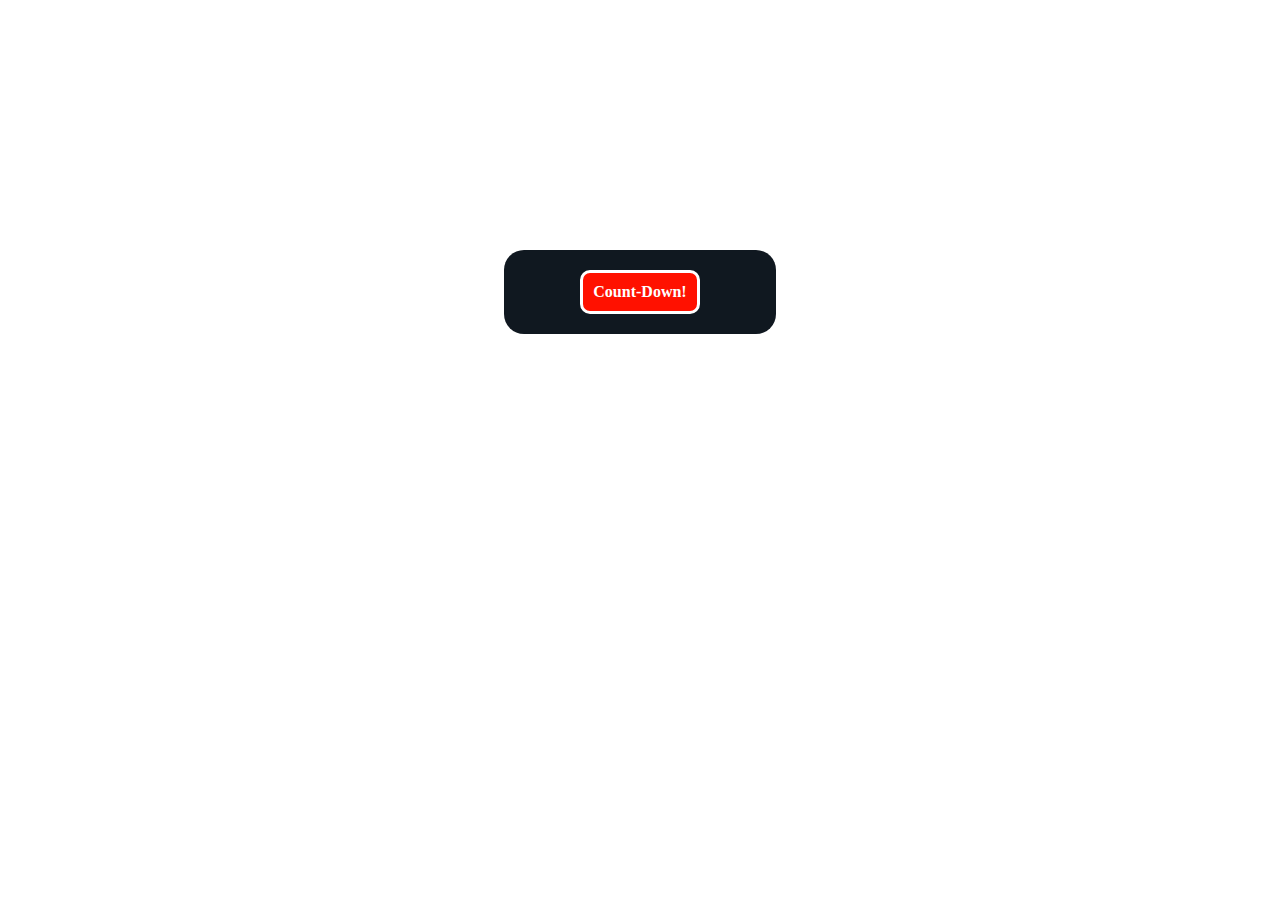
<file: index.html>
<!DOCTYPE html>
<html lang="en">
<head>
    <meta charset="UTF-8">
    <meta http-equiv="X-UA-Compatible" content="IE=edge">
    <meta name="viewport" content="width=device-width, initial-scale=1.0">
    <title>Body Color</title>
    <style>
        div{
            font-family: Georgia, 'Times New Roman', Times, serif;
            color: white;
            margin: 250px auto;
            background-color: #101820FF;
            width: 20%;
            /* border: 3px solid rgb(145, 0, 0); */
            border-radius: 20px;
            padding: 10px;
            text-align: center;

        }
        input{
            color: white;
            font-family: "Roboto", 'Times New Roman', Times, serif;
            font-weight: bold; 
            font-size: medium;
            margin: 10px auto;
            padding: 10px;
            background-color: rgb(255, 17, 0);
            border: 3px solid rgb(255, 255, 255);
            border-radius: 10px;
        }
        p{
            display:none;
            font-weight: bold;
        }
    </style>
    <script>
        
        var colors= ["Blue ", "Green", "Red", "Orange", "Violet", "Indigo", "Yellow", "green","BlueViolet", "BurlyWood", "LawnGreen"];
        var index = 0;
        var countDown= 10;
        
        function changeColor(){
            document.getElementById('text').style.display = 'block';
            document.getElementById('text').innerHTML = "count<br>" + countDown;
            document.getElementById('btn').disabled = true;
            if(countDown < 0) close();
            document.body.style.background = colors[index];
            index++;
            countDown--;
        }


        function timer(){
            setInterval(changeColor, 1000);
        }
    </script>
</head>
<body>
    <div>
    <input type="button" id="btn" value="Count-Down!" onclick="timer()">
    <p id="text"></p>
    </div>
</body>
</html>
</file>
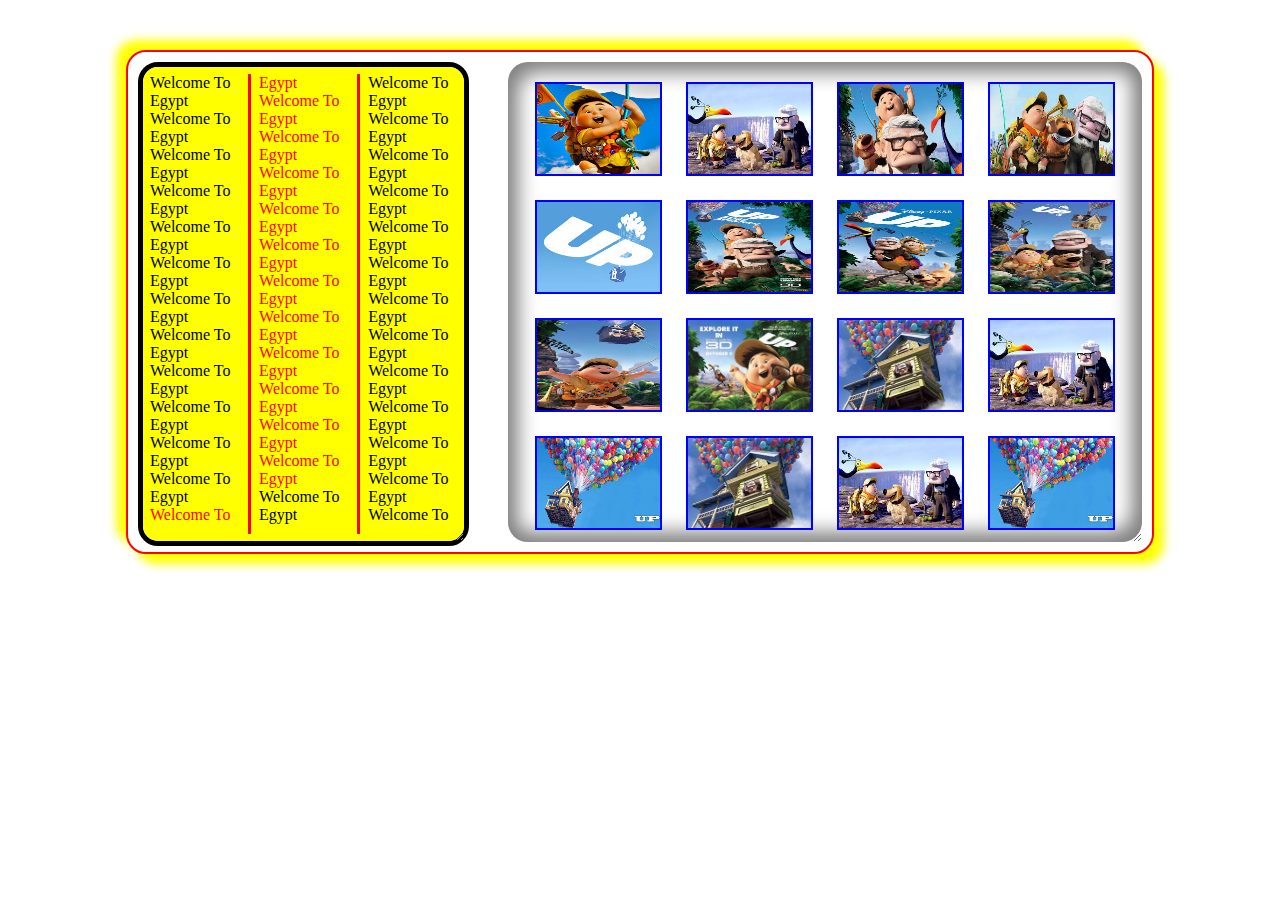
<file: Project1/first.html>
<!DOCTYPE html>
<html lang="en">

<head>
    <meta charset="UTF-8">
    <meta http-equiv="X-UA-Compatible" content="IE=edge">
    <meta name="viewport" content="width=device-width, initial-scale=1.0">
    <link rel="stylesheet" href="main.css">
    <title>Abanob</title>
</head>

<body>
    <section class="container">
        <div class="div1">
            <SPan>
                Welcome To Egypt
                Welcome To Egypt
                Welcome To Egypt
                Welcome To Egypt
                Welcome To Egypt
                Welcome To Egypt
                Welcome To Egypt
                Welcome To Egypt
                Welcome To Egypt
                Welcome To Egypt
                Welcome To Egypt
                Welcome To Egypt
                <mark>
                    Welcome To Egypt
                    Welcome To Egypt
                    Welcome To Egypt
                    Welcome To Egypt
                    Welcome To Egypt
                    Welcome To Egypt
                    Welcome To Egypt
                    Welcome To Egypt
                    Welcome To Egypt
                    Welcome To Egypt
                    Welcome To Egypt
                    Welcome To Egypt
                </mark>
                Welcome To Egypt
                Welcome To Egypt
                Welcome To Egypt
                Welcome To Egypt
                Welcome To Egypt
                Welcome To Egypt
                Welcome To Egypt
                Welcome To Egypt
                Welcome To Egypt
                Welcome To Egypt
                Welcome To Egypt
                Welcome To Egypt
                Welcome To Egypt
                Welcome To Egypt
                Welcome To Egypt
                Welcome To Egypt
                Welcome To Egypt
                Welcome To Egypt
                Welcome To Egypt
                Welcome To Egypt
            </SPan>
        </div>
        <div class="div2">
            <img src="./photo/1.jpg" alt="">
            <img src="./photo/12.jpg" alt="">
            <img src="./photo/3.jpg" alt="">
            <img src="./photo/4.jpg" alt="">
            <img src="./photo/5.jpg" alt="">
            <img src="./photo/6.jpg" alt="">
            <img src="./photo/7.jpg" alt="">
            <img src="./photo/8.jpg" alt="">
            <img src="./photo/9.jpg" alt="">
            <img src="./photo/10.jpg" alt="">
            <img src="./photo/11.jpg" alt="">
            <img src="./photo/12.jpg" alt="">
            <img src="./photo/13.jpg" alt="">
            <img src="./photo/11.jpg" alt="">
            <img src="./photo/12.jpg" alt="">
            <img src="./photo/13.jpg" alt="">
            <img src="./photo/11.jpg" alt="">
            <img src="./photo/12.jpg" alt="">
            <img src="./photo/13.jpg" alt="">
            <img src="./photo/13.jpg" alt="">
        </div>
    </section>
</body>

</html>
</file>
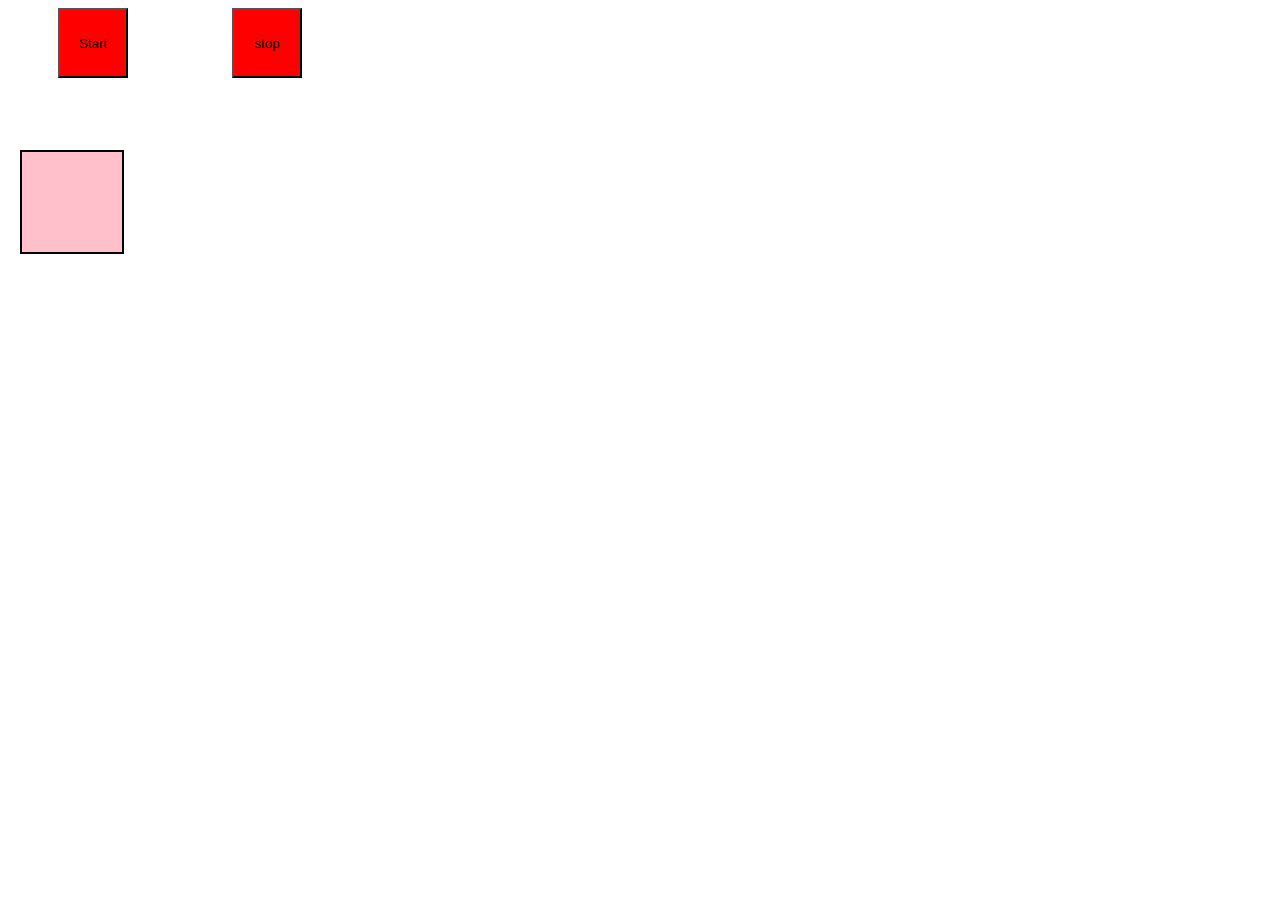
<file: Task 1/html.html>
<!DOCTYPE html>
<html lang="en">

<head>
    <meta charset="UTF-8">
    <meta http-equiv="X-UA-Compatible" content="IE=edge">
    <meta name="viewport" content="width=device-width, initial-scale=1.0">
    <link rel="stylesheet" href="css.css">
    <title>Document</title>
</head>

<body>
    <button  onclick="start()">Start</button>
    <button  onclick="stop()">stop</button>

    <section id="sec"></section>
    <script src="js.js"></script>
</body>

</html>
</file>
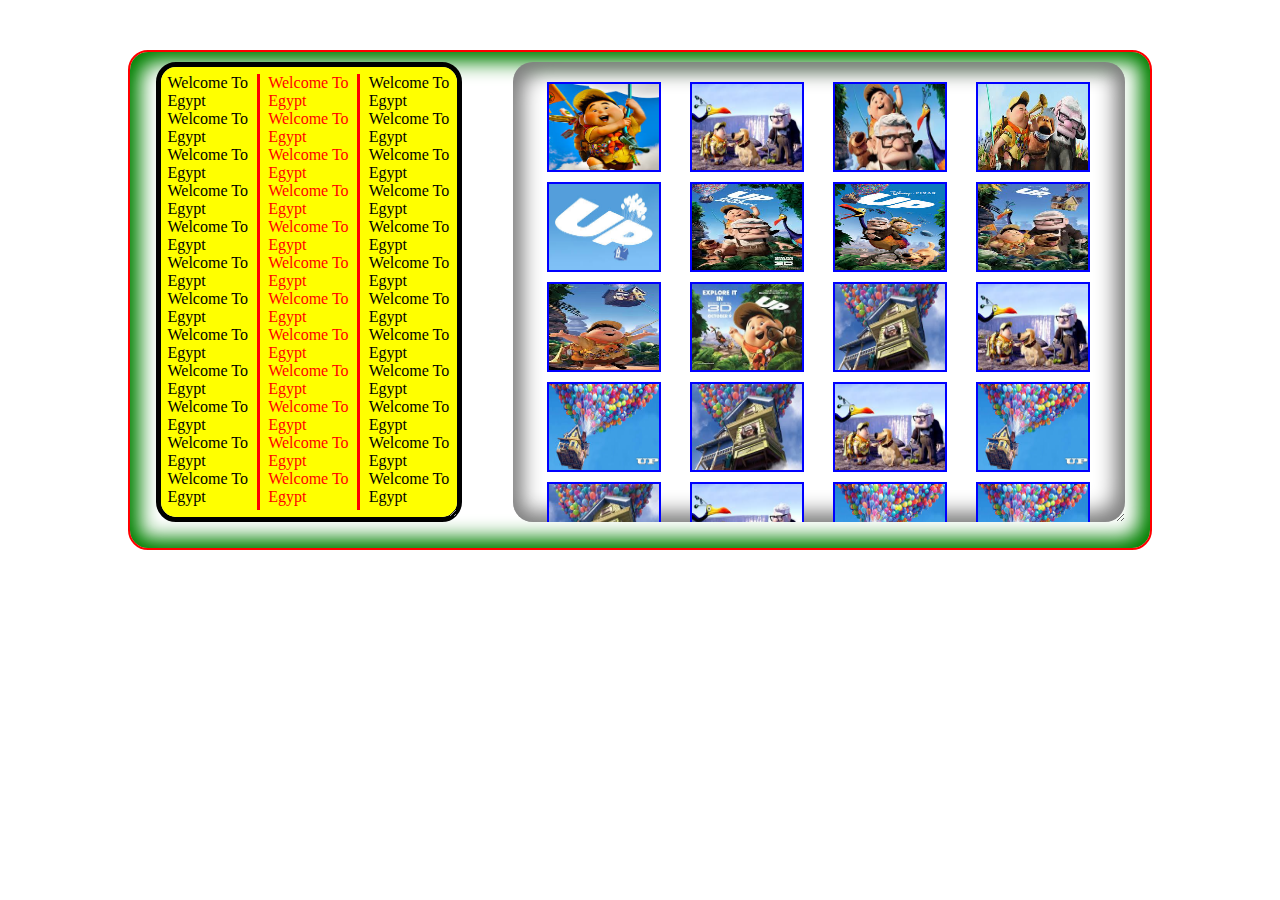
<file: Task 2/html.html>
<!DOCTYPE html>
<html lang="en">

<head>
    <meta charset="UTF-8">
    <meta http-equiv="X-UA-Compatible" content="IE=edge">
    <link rel="stylesheet" href="css.css">
    <meta name="viewport" content="width=device-width, initial-scale=1.0">
    <link rel="stylesheet" href="">
    <title>Document</title>
</head>

<body>
    <section class="container">
        <div class="div1">
            <SPan>
                Welcome To Egypt
                Welcome To Egypt
                Welcome To Egypt
                Welcome To Egypt
                Welcome To Egypt
                Welcome To Egypt
                Welcome To Egypt
                Welcome To Egypt
                Welcome To Egypt
                Welcome To Egypt
                Welcome To Egypt
                Welcome To Egypt
                <mark>
                    Welcome To Egypt
                    Welcome To Egypt
                    Welcome To Egypt
                    Welcome To Egypt
                    Welcome To Egypt
                    Welcome To Egypt
                    Welcome To Egypt
                    Welcome To Egypt
                    Welcome To Egypt
                    Welcome To Egypt
                    Welcome To Egypt
                    Welcome To Egypt
                </mark>
                Welcome To Egypt
                Welcome To Egypt
                Welcome To Egypt
                Welcome To Egypt
                Welcome To Egypt
                Welcome To Egypt
                Welcome To Egypt
                Welcome To Egypt
                Welcome To Egypt
                Welcome To Egypt
                Welcome To Egypt
                Welcome To Egypt
                Welcome To Egypt
                Welcome To Egypt
                Welcome To Egypt
                Welcome To Egypt
                Welcome To Egypt
                Welcome To Egypt
                Welcome To Egypt
                Welcome To Egypt
            </SPan>
        </div>
        <div class="div2">
            <div class="dd">
                <img src="./photo/1.jpg" alt="">
                <img src="./photo/12.jpg" alt="">
                <img src="./photo/3.jpg" alt="">
                <img src="./photo/4.jpg" alt="">
            </div>
            <div class="dd">
                <img src="./photo/5.jpg" alt="">
                <img src="./photo/6.jpg" alt="">
                <img src="./photo/7.jpg" alt="">
                <img src="./photo/8.jpg" alt="">
            </div>
            <div class="dd">
                <img src="./photo/9.jpg" alt="">
                <img src="./photo/10.jpg" alt="">
                <img src="./photo/11.jpg" alt="">
                <img src="./photo/12.jpg" alt="">
            </div>
            <div class="dd">
                <img src="./photo/13.jpg" alt="">
                <img src="./photo/11.jpg" alt="">
                <img src="./photo/12.jpg" alt="">
                <img src="./photo/13.jpg" alt="">
            </div>
            <div class="dd">
                <img src="./photo/11.jpg" alt="">
                <img src="./photo/12.jpg" alt="">
                <img src="./photo/13.jpg" alt="">
                <img src="./photo/13.jpg" alt="">
            </div>
        </div>
    </section>
</body>

</html>
</file>
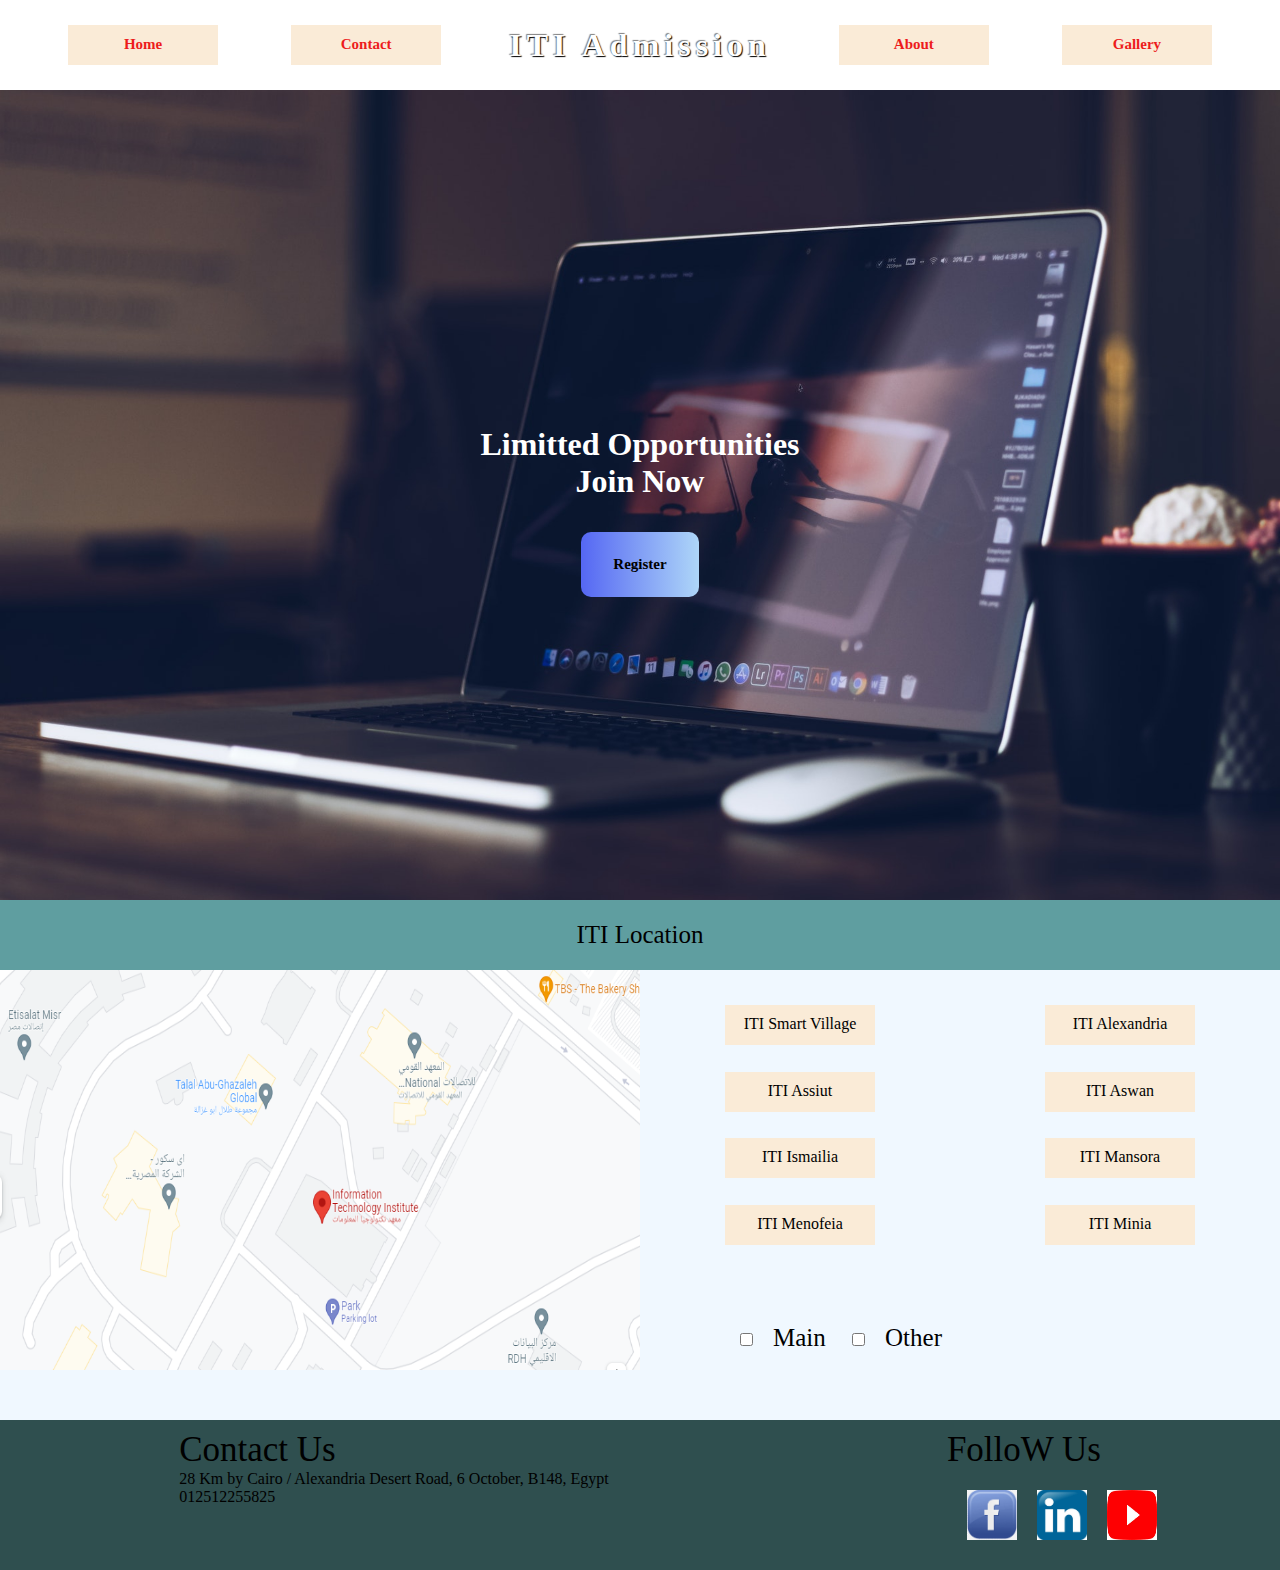
<file: Task 3/layoutusingflex.html>
﻿<!DOCTYPE html>
<html>

<head>
    <meta charset="utf-8" />
    <link rel="stylesheet" href="css.css">
    <title></title>
    <style>

    </style>
</head>

<body>
    <ul>
        <li><a href="#">Home</a></li>
        <li><a href="#">Contact</a></li>
        <h1>ITI Admission</h1>
        <li><a href="#">About</a></li>
        <li><a href="#">Gallery</a></li>
    </ul>
    <div class="intro">
        <h2>Limitted Opportunities <br /> Join Now</h2>
        <button>Register</button>
    </div>
    <div class="iti">ITI Location</div>
    <div class="cont">
        <div class="map">
            <img src="./images/120.png" alt="">
        </div>
        <div class="contt">
            <div class="u">
                <ul class="ui-first">
                    <li id="smart">ITI Smart Village</li>
                    <li id="others1">ITI Assiut</li>
                    <li id="others2">ITI Ismailia</li>
                    <li id="others3">ITI Menofeia</li>
                </ul>
                <ul class="ui-second">
                    <li id="others4">ITI Alexandria</li>
                    <li id="others5">ITI Aswan</li>
                    <li id="others6">ITI Mansora</li>
                    <li id="others7">ITI Minia</li>
                </ul>
            </div>
            <div class="check">
                <input type="checkbox" name="Main" id="ma">Main
                <input type="checkbox" name="Other" id="ot">Other
            </div>


        </div>
    </div>
    <section>
        <div>
            <div><span> Contact Us </span></div>
            <div> 28 Km by Cairo / Alexandria Desert Road, 6 October, B148, Egypt </div>
            <div>012512255825</div>
        </div>
        <div class="mmm">
            <span>FolloW Us</span>
            <div class="pics">
                <a href="https://www.facebook.com/ITIchannel/"><img src="./images/10.png" alt=""
                        url="https://www.facebook.com/ITIchannel/"></a>
                <a href="https://www.linkedin.com/school/information-technology-institute-iti-/mycompany/verification/">
                    <img src="./images/20.jpg" alt=""></a>
                <a href="https://www.youtube.com/@itichannel"> <img src="./images/30.jpg" alt=""> </a>

            </div>
        </div>
    </section>
    <script src="js.js"></script>
</body>

</html>
</file>
<file: Project1/main.css>
@media all and (orientation:portrait) {
    *
    {
        margin: 0;
        padding: 0;
    }
.container
{
    width: 80%;
    height: 500px;
    border: 2px solid red;
    margin: auto;
    box-shadow:yellow 10px 10px 10px, yellow -10px -10px 10px;
    box-shadow:green 10px 10px 20px inset, green -10px -10px 20px inset;
    margin-top: 50px;
    border-radius: 20px;
    transition :transform 2s ;
    clear: both;
}
.container:hover
{
    transform: skew(0deg);
}
.container:active
{
    transform: scale(0.5);
    box-shadow:red 10px 10px 10px, red -10px -10px 10px;

}


.div1
{
    width: 30%;
    height: 460px;
    background-color: yellow;
    margin: 10px;
    float: left;
    border-radius: 20px;
    padding: 7px;
    overflow:auto;
    border: 5px solid black;
    border-radius: 20px;
    resize:both;
    opacity: 5px;
    overflow-x: scroll;

}

.div2
{

    width: 60%;
    height: 460px;
    padding: 25px;
    margin: 10px;
    float: right;
    border-radius: 20px;
    resize:both;
    text-align: center;
    /* overflow-y: scroll  ;
    overflow-x: hidden; */
    overflow: auto;
    box-shadow:gray 10px 10px 20px inset, gray -10px -10px 20px inset;
}

span:hover
{
    text-decoration: underline;
}

.div1:active mark
{
    text-decoration: underline;
    color: aqua;
}

mark
{
    color:red;
}

img
{
    border:2px solid blue ;
    width: 80%;
    height: 90px;
    margin: 30px;
    transition :transform 1s ;
    transform:rotate(-30deg)
}
img:hover
{

    
    transform: scale(1.2,1.2);
    border: 2px double blueviolet;


}


img:active
{
    transform: scale(0.5);
    box-shadow:red 10px 10px 10px, red -10px -10px 10px;
}

}





/*------------------------------------------------Landescape---------------------------------------------*/






@media all and (orientation:landscape) {
    *
    {
        margin: 0;
        padding: 0;
    }
    .container
    {
        width: 80%;
        height: 500px;
        border: 2px solid red;
        margin: auto;
        box-shadow:yellow 10px 10px 10px, yellow -10px -10px 10px !important;
        box-shadow:green 10px 10px 20px inset, green -10px -10px 20px inset;
        margin-top: 50px;
        border-radius: 20px;
        transition :transform 2s ;
        /* overflow: hidden; */
    }
    .container:hover
    {
        transform: skew(15deg);
    }
    .container:active
    {
        transform: scale(0.5);
        box-shadow:red 10px 10px 10px, red -10px -10px 10px;
    
    }
    

    .div1
    {
        width: 30%;
        height: 460px;
        background-color: yellow;
        margin: 10px;
        float: left;
        border-radius: 20px;
        padding: 7px;
        overflow:auto;
        border: 5px solid black;
        border-radius: 20px;
        column-count:3;
        column-rule:3px solid red;
        column-gap:20px; 
        resize:both;
        opacity: 5px;
        overflow-x: scroll;

    
    }
    .div2
    {
    
        width: 60%;
        height: 460px;
        padding: 10px;
        margin: 10px;
        float: right;
        border-radius: 20px;
        resize:both;
        text-align: center;
        /*overflow-y: scroll  ;
        overflow-x: hidden;*/
        overflow: auto;
        box-shadow:gray 10px 10px 20px inset, gray -10px -10px 20px inset;
    
    }
    
    span:hover
    {
        text-decoration: underline;
    }
    
    .div1:active mark
    {
        text-decoration: underline;
        color: aqua;
    }
    
    mark
    {
        color:red;
    }
    
    img
    {
        border:2px solid blue ;
        width: 20%;
        height: 90px;
        margin: 10px;
        transition :transform 1s ;
    }
    img:hover
    {
    
        
        transform: scale(1.2,1.2);
        border: 2px double blueviolet;
    
    
    }
    
    
    img:active
    {
        transform: scale(3);
        box-shadow:red 10px 10px 10px, red -10px -10px 10px;
    
    }
    
    
    }
</file>
<file: Task 1/css.css>
@keyframes sectionanimation {
    0% {
        left: 20px;
        top: 150px;
        background-color: red
    }

    25% {
        left: 300px;
        top: 150px;
        background-color: blue
    }

    50% {
        left: 300px;
        top: 300px;
        background-color: green
    }

    75% {
        left: 20px;
        top: 300px;
        background-color: yellow
    }
}

#sec {
    width: 100px;
    height: 100px;
    left: 20px;
    top: 150px;
    border: 2px solid black;
    position: absolute;
    background-color: pink;
    transition: transform 2s;
}

button {
    width: 70px;
    height: 70px;
    background-color: red;
    color: black;
    margin-right: 50px;
    margin-left: 50px;
    margin-bottom: 20px;
    cursor: pointer
}

#sec:hover {
    transform: scale(1.4, 1.4);
    animation-play-state: paused;
}
</file>
<file: Task 2/css.css>
@media all and (orientation:landscape) {
    * {
        margin: 0;
        padding: 0;
        box-sizing: border-box;
    }

    .container {
        width: 80vw;
        height: 500px;
        border: 2px solid red;
        margin: auto;
        box-shadow: yellow 10px 10px 10px, yellow -10px -10px 10px;
        box-shadow: green 10px 10px 20px inset, green -10px -10px 20px inset;
        margin-top: 50px;
        border-radius: 20px;
        transition: transform 2s;
        /* overflow: hidden; */
        display: flex;
        justify-content: space-around;
    }

    .container:hover {
        transform: skew(15deg);
    }

    .container:active {
        transform: scale(0.5);
        box-shadow: red 10px 10px 10px, red -10px -10px 10px;

    }


    .div1 {
        width: 30%;
        height: 460px;
        background-color: yellow;
        margin: 10px;
        border-radius: 20px;
        padding: 7px;
        overflow: auto;
        border: 5px solid black;
        border-radius: 20px;
        column-count: 3;
        column-rule: 3px solid red;
        column-gap: 20px;
        resize: both;
        opacity: 5px;
        overflow-x: scroll;


    }

    .div2 {

        width: 60%;
        height: 460px;
        padding: 10px;
        margin: 10px;
        border-radius: 20px;
        resize: both;
        text-align: center;
        /*overflow-y: scroll  ;
        overflow-x: hidden;*/
        overflow: auto;
        box-shadow: gray 10px 10px 20px inset, gray -10px -10px 20px inset;
        /* display: flex; */
        align-items: center;
    }

    span:hover {
        text-decoration: underline;
    }

    .div1:active mark {
        text-decoration: underline;
        color: aqua;
    }

    mark {
        color: red;
    }

    img {
        border: 2px solid blue;
        width: 20%;
        height: 90px;
        transition: transform 1s;
    }

    img:hover {


        transform: scale(1.2, 1.2);
        border: 2px double blueviolet;


    }


    img:active {
        transform: scale(3);
        box-shadow: red 10px 10px 10px, red -10px -10px 10px;

    }


    .dd {
        display: flex;
        justify-content: space-around;
        margin: 10px;
    }
}



/* ---------------------------------Portrait--------------------------------------- */


@media all and (orientation:portrait) {
    * {
        margin: 0;
        padding: 0;
        box-sizing: border-box;
    }

    .container {
        width: 80vw;
        height: 500px;
        border: 2px solid red;
        margin: auto;
        box-shadow: yellow 10px 10px 10px, yellow -10px -10px 10px;
        box-shadow: green 10px 10px 20px inset, green -10px -10px 20px inset;
        margin-top: 50px;
        border-radius: 20px;
        transition: transform 2s;
        /* overflow: hidden; */
        display: flex;
        justify-content: space-around;
    }

    .container:hover {
        transform: skew(0deg);
    }

    .container:active {
        transform: scale(0.5);
        box-shadow: red 10px 10px 10px, red -10px -10px 10px;

    }


    .div1 {
        width: 30%;
        height: 460px;
        background-color: yellow;
        margin: 10px;
        border-radius: 20px;
        padding: 7px;
        overflow: auto;
        border: 5px solid black;
        border-radius: 20px;
        resize: both;
        opacity: 5px;
        overflow-x: scroll;
    }

    .div2 {

        width: 60%;
        height: 460px;
        padding: 10px;
        margin: 10px;
        border-radius: 20px;
        resize: both;
        text-align: center;
        /*overflow-y: scroll  ;
        overflow-x: hidden;*/
        overflow: auto;
        box-shadow: gray 10px 10px 20px inset, gray -10px -10px 20px inset;
        /* display: flex; */
        align-items: center;
    }

    span:hover {
        text-decoration: underline;
    }

    .div1:active mark {
        text-decoration: underline;
        color: aqua;
    }

    mark {
        color: red;
    }

    img {
        border: 2px solid blue;
        width: 20%;
        height: 90px;
        transform: rotate(-30deg);
        transition:transform 1s;
    }

    img:hover {

        transform: scale(1.2, 1.2);
        border: 2px double blueviolet;
    }

    img:active {
        transform: scale(2.5);
        box-shadow: red 10px 10px 10px, red -10px -10px 10px;
        z-index: 999;
    }


    .dd {
        display: flex;
        justify-content: space-around;
        margin: 10px;
    }
}
</file>
<file: Task 3/css.css>
* {
    padding: 0;
    margin: 0;
    box-sizing: border-box;
}

ul {

    display: flex;
    min-height: 10vh;
    justify-content: space-evenly;
    align-items: center;
}

li {
    list-style: none;
}

li>a {
    text-decoration: none;
    color: rgb(237 28 28);
    font: bold 15px verdana;
}

li>a:hover {
    color: rgb(164 156 156);
}

ul>h1 {
    color: white;
    text-shadow: 1px 1px 1px black, -1px -1px 1px gray;
    letter-spacing: 5px;

}

ul>h1:hover {
    text-shadow: -1px -1px 1px black, 1px 1px 1px gray;
    cursor: pointer;
}

.intro {
    background-image: url(images/laptop_top.jpg);
    height: 90vh;
    background-position: center;
    background-size: cover;
    color: white;
    display: flex;
    flex-direction: column;
    justify-content: center;
    align-items: center;
}

.intro>h2 {
    text-align: center;
    font-size: 2rem;
    margin: 2rem 0;
}

.intro>button {
    padding: 1.5rem 2rem;
    border: none;
    outline: none;
    font: bold 15px tahoma;
    border-radius: 10px;
    background-image: linear-gradient(to left, rgb(174 214 248), rgb(85 103 243));
}

.intro>button:hover {
    background-image: linear-gradient(to right, rgb(174 214 248), rgb(85 103 243));
}

/* ---------------------------------------------------------------------------------------------------------- */



.iti {
    width: 100%;
    height: 70px;
    font-family: myFirstFont;
    display: flex;
    justify-content: center;
    align-items: center;
    background-color:cadetblue;
    font-family: cursive;
    font-size: 25px;
}



.cont {
    width: 100%;
    height: 450px;
    display: flex;
    flex-direction: row;
    background-color: aliceblue;
}

.contt {
    width: 50%;
    height: 440px;
    display: flex;
    flex-direction: column;
    
}

.map {
    width: 50%;
    height: 400px;
}

img {
    width: 100%;
    height: 400px;
}

.u {
    width: 100%;
    height: 80%;
    display: flex;
    justify-content: space-around;

}

.ui-first {
    display: flex;
    flex-direction: column;
    width: 50%;
    height: 250px;
    margin-top: 30px;
    justify-content: space-between;
}



.ui-second {
    display: flex;
    flex-direction: column;
    width: 50%;
    height: 250px;
    margin-top: 30px;
    justify-content: space-between;


}

li {
    text-align: center;
    margin: 5px;
    width: 150px;
    height: 40px;
    background-color: antiquewhite;
    padding: 10px;


}


.check {
    width: 500px;
    height: 100px;
    margin-left: 80px;
    font-size: 25px;

}

input {
    margin: 20px;
}


section {
    width: 100%;
    height: 150px;
    background-color: darkslategrey;
    display: flex;
    justify-content: space-around;
    padding: 10px;

}

section div span {
    font-size: 35px;
}


.pics 
{
    width: 50px;
    height: 20px;  
    display: flex;
    margin: 10px;
}

.pics img {
    width: 50px;
    height: 50px;
    margin: 10px;
}
</file>
